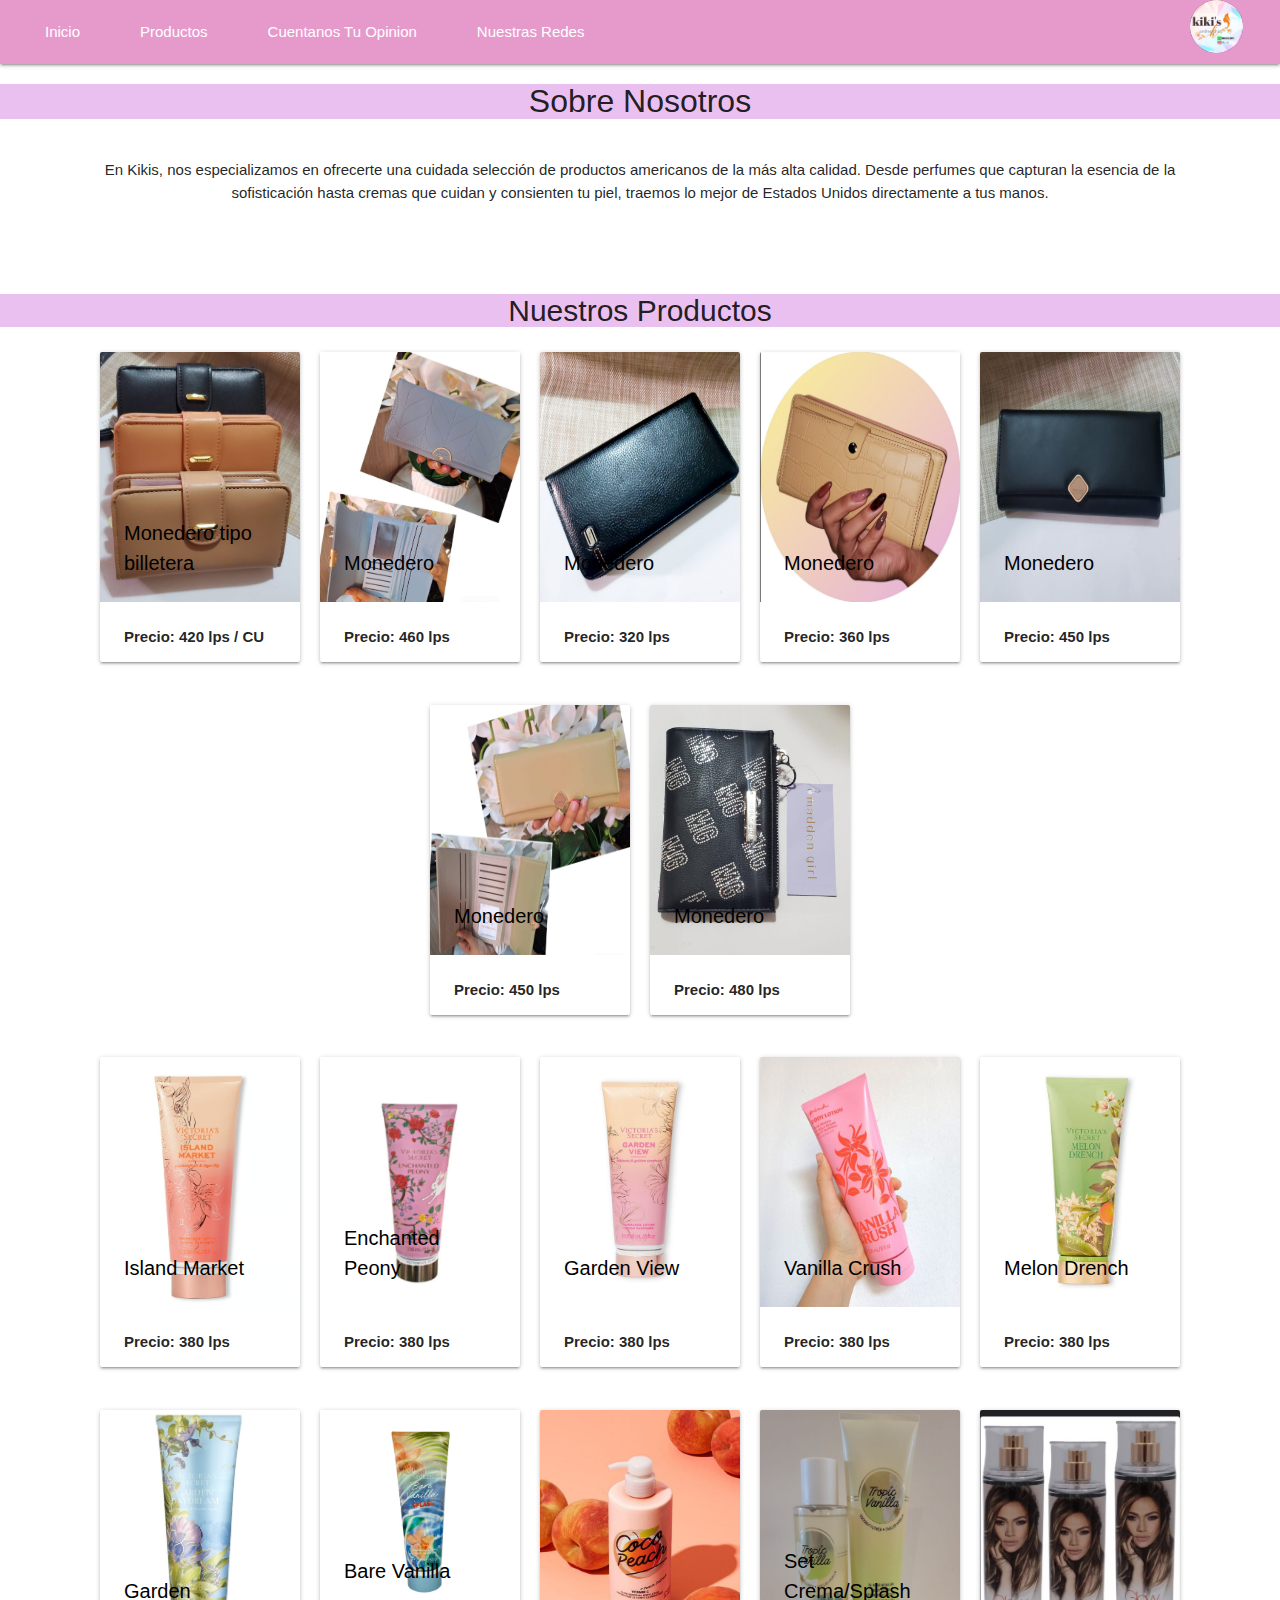
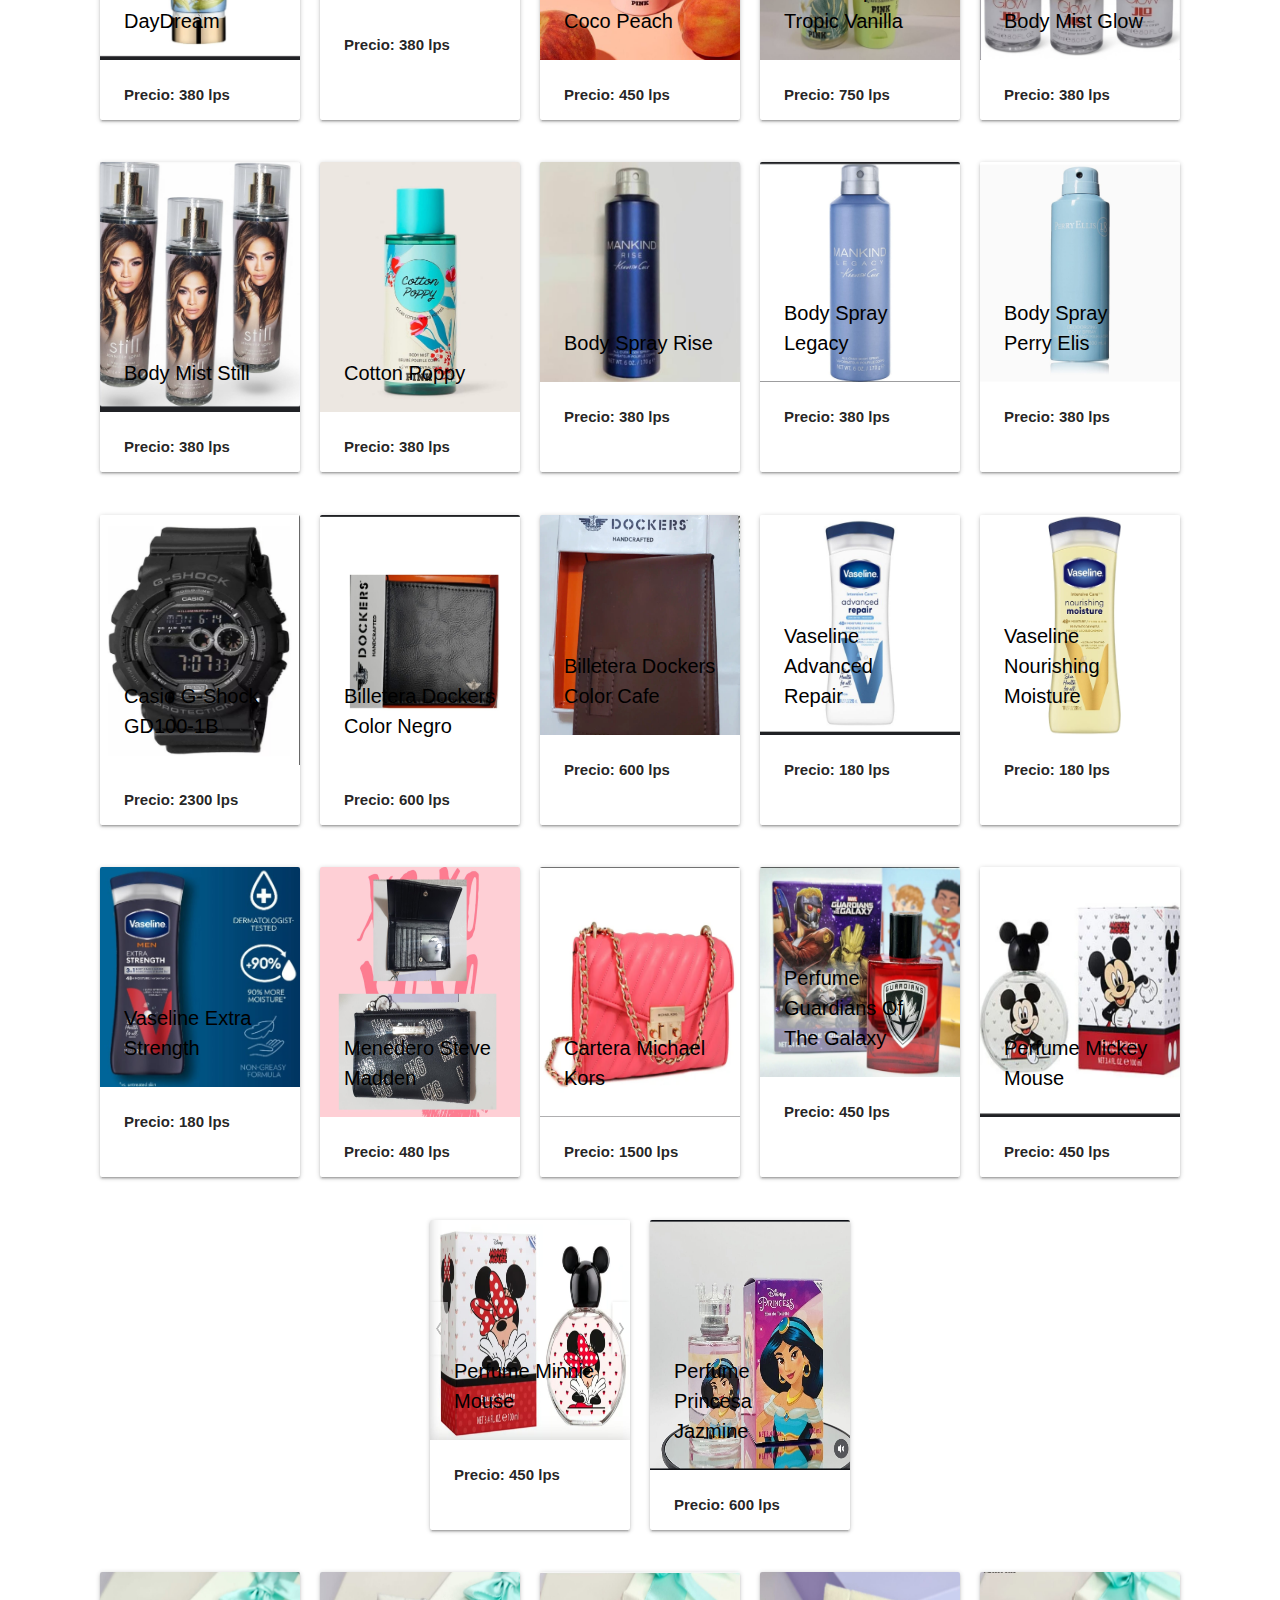
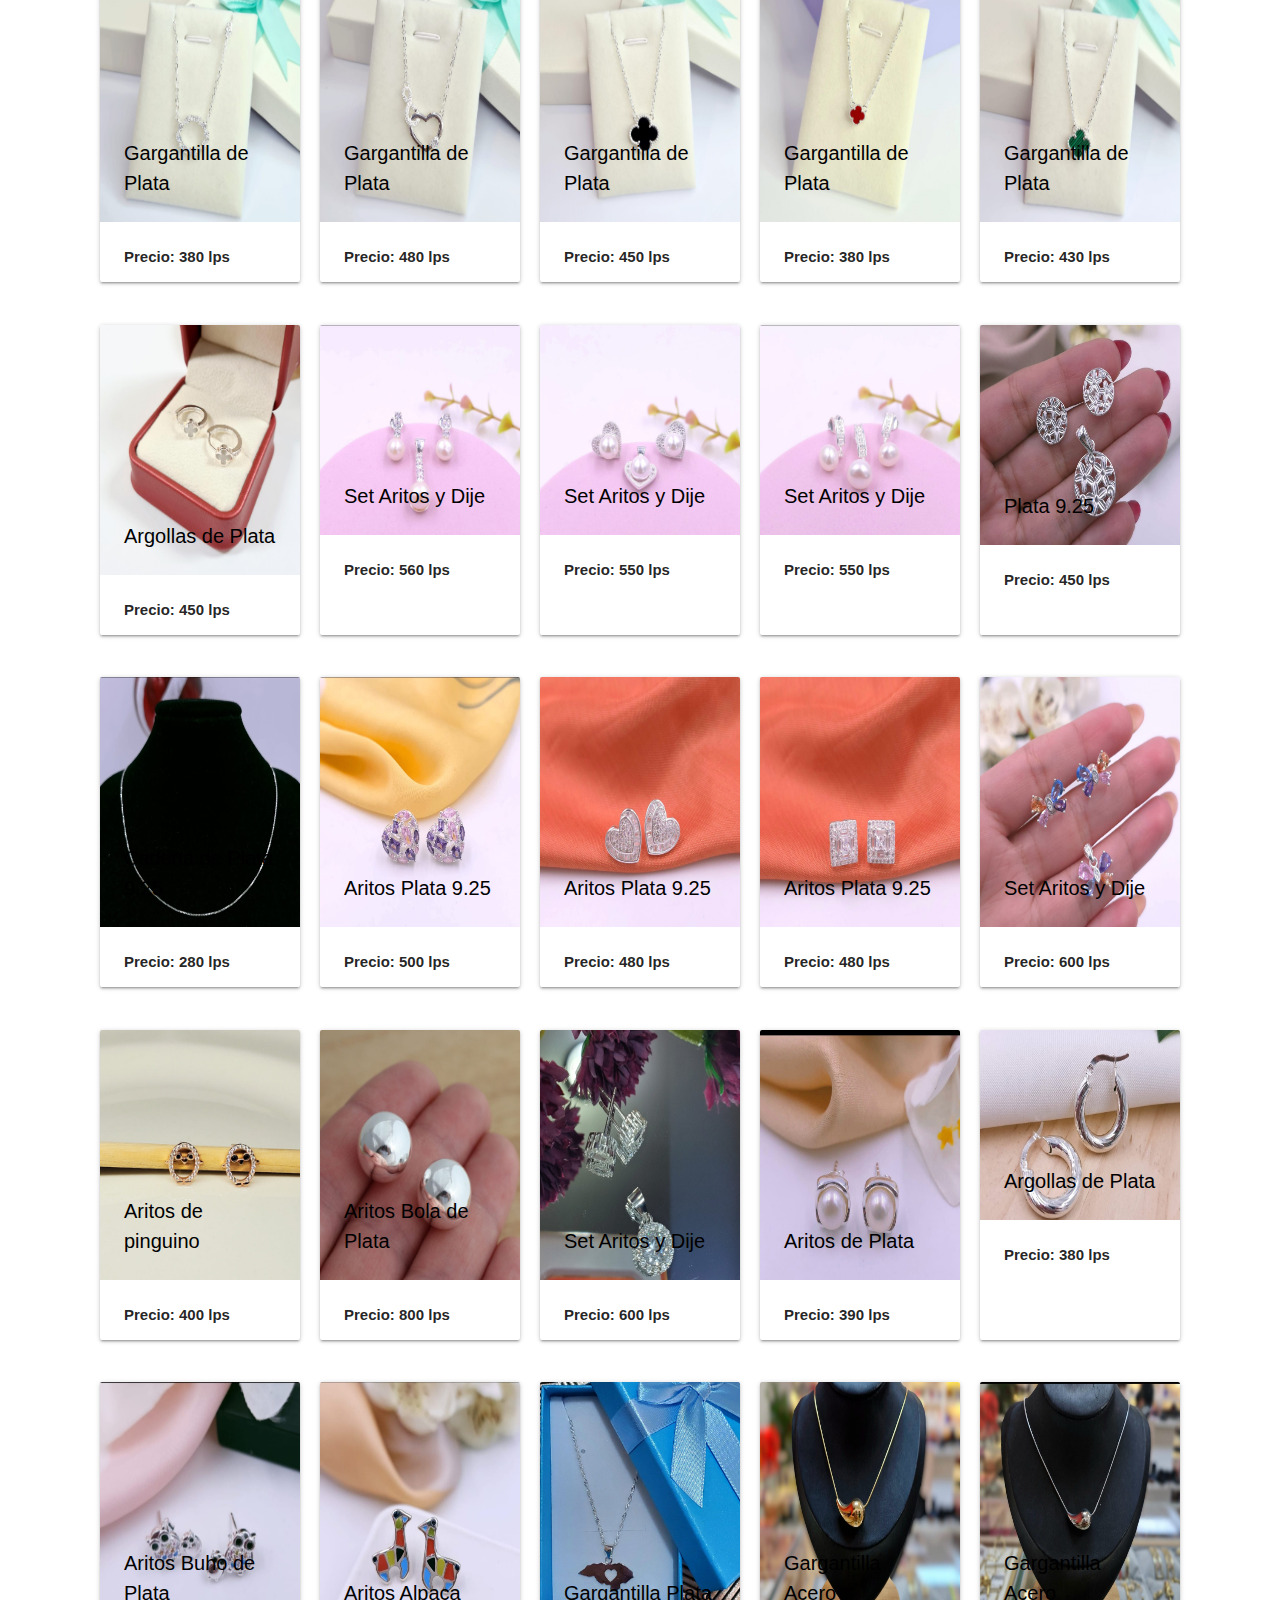
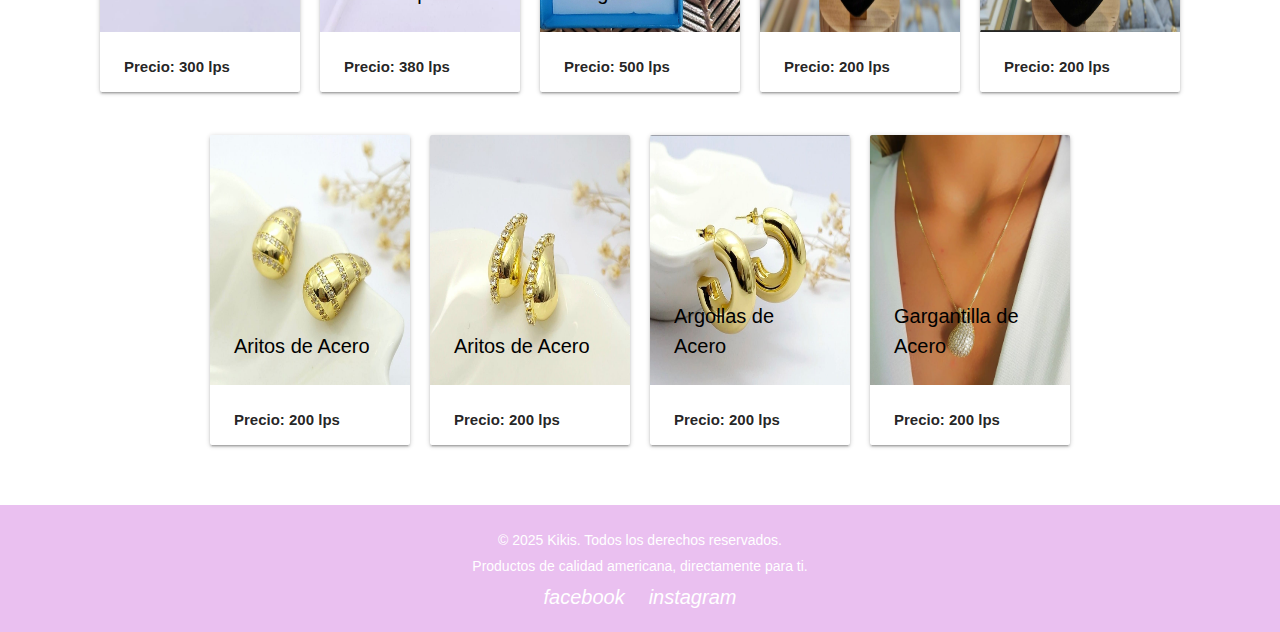
<file: index.html>
<!DOCTYPE html><html>
    <head>
    <meta charset="UTF-8">
    <meta name="viewport" content="width=device-width, initial-scale=1.0">
    <title>KIKISHN</title>
    <link rel="stylesheet" href="https://cdnjs.cloudflare.com/ajax/libs/materialize/1.0.0/css/materialize.min.css">
    <link rel="stylesheet" href="styles.css">
    </head>
    <body>
      
    <header>
      <nav>
        <div class="nav-wrapper customnavbar">
          <a href="iniciosesion.html" class="brand-logo right"><img src="LOGOKIKIS.jpg" /></a>
          <a href="#" data-target="mobile-demo" class="sidenav-trigger"><i class="material-icons">menu</i></a>
          <ul class="left hide-on-med-and-down">
            <li><a href="#header">Inicio</a></li>
            <li><a href="#productos">Productos</a></li>
            <li><a href="opinion.html">Cuentanos Tu Opinion</a></li>
            <li><a href="#footer">Nuestras Redes</a></li>
          </ul>
        </div>
      </nav>
      
      <ul class="sidenav" id="mobile-demo">
        <li><a href="#header">Inicio</a></li>
        <li><a href="#productos">Productos</a></li>
        <li><a href="opinion.html">Cuentanos Tu Opinion</a></li>
        <li><a href="#footer">Nuestras Redes</a></li>
      </ul>
      </header>
        <main>
            <section id="sobrenosotros">
                <h2>Sobre Nosotros</h2>
                <p>En Kikis, nos especializamos en ofrecerte una cuidada selección de productos americanos de la más alta calidad. Desde perfumes que capturan la esencia de la sofisticación hasta cremas que cuidan y consienten tu piel, traemos lo mejor de Estados Unidos directamente a tus manos.</p>
            </section>
            <section id="productos">
                <h3>Nuestros Productos</h3>
                

                <section id="tarjetas">

                  <section id="productonuevo">
                    <div class="col s12 m6">
                    <div class="card">
                      <div class="card-image">
                        <img src="monederotipobilletera.jpg"  >
                        <span class="card-title">Monedero tipo billetera</span>
                      </div>
                      <div class="card-content">
                        <b>Precio: 420 lps / CU</b>
                        <p>Monero tipo de billetera, disponible en tres colores de la marca LOVE</p>
                      </div>
                    </div>
                  </div>



                  <div class="col s12 m6">
                    <div class="card">
                      <div class="card-image">
                        <img src="monederoazul.jpg"  >
                        <span class="card-title">Monedero</span>
                      </div>
                      <div class="card-content">
                        <b>Precio: 460 lps</b>
                        <p>Monedero de color azul claro con detalle de rosa en cierre de color bronce</p>
                      </div>
                    </div>
                  </div>

                  <div class="col s12 m6">
                    <div class="card">
                      <div class="card-image">
                        <img src="monederonegro.jpg"  >
                        <span class="card-title">Monedero</span>
                      </div>
                      <div class="card-content">
                        <b>Precio: 320 lps</b>
                        <p>Monedero de color negro de diseño sencillo</p>
                      </div>
                    </div>
                  </div>


                  <div class="col s12 m6">
                    <div class="card">
                      <div class="card-image">
                        <img src="monederopiel.jpg"  >
                        <span class="card-title">Monedero</span>
                      </div>
                      <div class="card-content">
                        <b>Precio: 360 lps</b>
                        <p>Monedero de color piel de diseño sencillo</p>
                      </div>
                    </div>
                  </div>


                  <div class="col s12 m6">
                    <div class="card">
                      <div class="card-image">
                        <img src="monederonegro2.jpg"  >
                        <span class="card-title">Monedero</span>
                      </div>
                      <div class="card-content">
                        <b>Precio: 450 lps</b>
                        <p>Monedero de color negro de diseño liso</p>
                      </div>
                    </div>
                  </div>



                  <div class="col s12 m6">
                    <div class="card">
                      <div class="card-image">
                        <img src="monederopiel2.jpg"  >
                        <span class="card-title">Monedero</span>
                      </div>
                      <div class="card-content">
                        <b>Precio: 450 lps</b>
                        <p>Monedero de color piel de diseño liso</p>
                      </div>
                    </div>
                  </div>


                  <div class="col s12 m6">
                    <div class="card">
                      <div class="card-image">
                        <img src="monederobrillos.jpg"  >
                        <span class="card-title">Monedero</span>
                      </div>
                      <div class="card-content">
                        <b>Precio: 480 lps</b>
                        <p>Monedero tipo billetera de color negro con con decoraciones de la marca MG</p>
                      </div>
                    </div>
                  </div>


                




                  </section>



                  

                    <div class="col s12 m6">
                        <div class="card">
                          <div class="card-image">
                            <img src="imagen1.jpg"  >
                            <span class="card-title">Island Market</span>
                          </div>
                          <div class="card-content">
                            <b>Precio: 380 lps</b>
                            <p>La crema corporal Island Market de Victoria's Secret ofrece una experiencia fresca y floral con notas de fruta de la pasión, lirio atigrado y pomelo fresco</p>
                          </div>
                        </div>
                      </div>
                    </div>

                    <div class="col s12 m6">
                        <div class="card">
                          <div class="card-image">
                            <img src="imagen2.jpg">
                            <span class="card-title">Enchanted Peony</span>
                          </div>
                          <div class="card-content">
                            <b>Precio: 380 lps</b>
                            <p>La fragancia Enchanted Peony de Victoria's Secret combina notas de peonía roja, hojas de violeta y grosella negra jugosa, creando un estilo floral y afrutado</p>
                          </div>
                        </div>
                      </div>
                    </div>

                    <div class="col s12 m6">
                        <div class="card">
                          <div class="card-image">
                            <img src="imagen3.jpg">
                            <span class="card-title">Garden View</span>
                          </div>
                          <div class="card-content">
                            <b>Precio: 380 lps</b>
                            <p>La crema corporal Garden View de Victoria's Secret es parte de una colección que evoca frescura y elegancia. Su fragancia combina notas de hibisco floreciente, fruta estrella dorada y mandarina radiante, creando un aroma floral y fresco.</p>
                          </div>
                        </div>
                      </div>
                    </div>

                    <div class="col s12 m6">
                        <div class="card">
                          <div class="card-image">
                            <img src="imagen4.jpg">
                            <span class="card-title">Vanilla Crush</span>
                          </div>
                          <div class="card-content">
                            <b>Precio: 380 lps</b>
                            <p>La fragancia Vanilla Crush es una mezcla dulce y cálida. Destaca por su esencia reconfortante de vainilla combinada con azúcar quemada, ofreciendo un aroma acogedor y nostálgico.</p>
                          </div>
                        </div>
                      </div>
                    </div>

                    <div class="col s12 m6">
                        <div class="card">
                          <div class="card-image">
                            <img src="imagen5.jpg">
                            <span class="card-title">Melon Drench</span>
                          </div>
                          <div class="card-content">
                            <b>Precio: 380 lps</b>
                            <p>La crema Melon Drench de Victoria's Secret ofrece un aroma fresco y tropical, con notas de pulpa de melón, ondas de coco y clementina brillante.</p>
                          </div>
                        </div>
                      </div>
                    </div>

                    <div class="col s12 m6">
                        <div class="card">
                          <div class="card-image">
                            <img src="imagen6.jpg">
                            <span class="card-title">Garden DayDream</span>
                          </div>
                          <div class="card-content">
                            <b>Precio: 380 lps</b>
                            <p>La crema Garden Daydream de Victoria's Secret es una edición limitada que combina notas de gardenia cremosa, bergamota y azúcar, creando un aroma floral almizclado.</p>
                          </div>
                        </div>
                      </div>
                    </div>

                    <div class="col s12 m6">
                        <div class="card">
                          <div class="card-image">
                            <img src="imagen7.jpg" style="height: 200px;">
                            <span class="card-title">Bare Vanilla</span>
                          </div>
                          <div class="card-content">
                            <b>Precio: 380 lps</b>
                            <p>La crema Bare Vanilla de Victoria's Secret es una fragancia cálida y dulce que combina notas de vainilla cremosa con azúcar tostada. Es ideal para quienes buscan un aroma reconfortante y duradero.</p>
                          </div>
                        </div>
                      </div>
                    </div>

                    <div class="col s12 m6">
                        <div class="card">
                          <div class="card-image">
                            <img src="imagen8.jpg">
                            <span class="card-title">Coco Peach</span>
                          </div>
                          <div class="card-content">
                            <b>Precio: 450 lps</b>
                            <p>La línea Coco Peach de Victoria's Secret PINK ofrece productos con un aroma tropical y dulce, combinando notas de coco cremoso y melocotón jugoso. Es perfecta para quienes buscan una fragancia fresca y vibrante, ideal para el uso diario.</p>
                          </div>
                        </div>
                      </div>
                    </div>

                    <div class="col s12 m6">
                        <div class="card">
                          <div class="card-image">
                            <img src="imagen9.jpg">
                            <span class="card-title">Set Crema/Splash Tropic Vanilla</span>
                          </div>
                          <div class="card-content">
                            <b>Precio: 750 lps</b>
                            <p>El set de crema y splash Tropic Vanilla de Victoria's Secret es una edición limitada que combina notas de vainilla bronceada, loto brillante y arena azucarada, evocando un aroma cálido y tropical.</p>
                          </div>
                        </div>
                      </div>
                    </div>

                    <div class="col s12 m6">
                        <div class="card">
                          <div class="card-image">
                            <img src="imagen10.jpg">
                            <span class="card-title">Body Mist Glow</span>
                          </div>
                          <div class="card-content">
                            <b>Precio: 380 lps</b>
                            <p>Glow by JLo es uno de los perfumes más icónicos de Jennifer Lopez. Fue lanzado en 2002 y destaca por su aroma fresco y sensual, con notas de jazmín, ámbar, almizcle y vainilla.</p>
                          </div>
                        </div>
                      </div>
                    </div>

                    <div class="col s12 m6">
                      <div class="card">
                        <div class="card-image">
                          <img src="imagen11.jpg">
                          <span class="card-title">Body Mist Still</span>
                        </div>
                        <div class="card-content">
                          <b>Precio: 380 lps</b>
                          <p>Es una versión ligera y refrescante de su icónica fragancia Still. Este body mist combina notas de salida como té Earl Grey, mandarina y pimienta blanca, con un corazón floral de jazmín, lirio de los valles y flor de azahar.</p>
                        </div>
                      </div>
                    </div>
                  </div>


                  <div class="col s12 m6">
                    <div class="card">
                      <div class="card-image">
                        <img src="imagen12.jpg">
                        <span class="card-title">Cotton Poppy</span>
                      </div>
                      <div class="card-content">
                        <b>Precio: 380 lps</b>
                        <p>Cotton Poppy de PINK by Victoria's Secret ofrece un aroma fresco y floral, ideal para quienes buscan una fragancia ligera y juvenil. Incluye productos como body mists y lociones corporales.</p>
                      </div>
                    </div>
                  </div>
                </div>



                


              
            </div>


            
          </div>


          <div class="col s12 m6">
            <div class="card">
              <div class="card-image">
                <img src="imagen16.jpg" style="height: 220px;">
                <span class="card-title">Body Spray Rise </span>
              </div>
              <div class="card-content">
                <b>Precio: 380 lps</b>
                <p>Este spray combina notas amaderadas y especiadas, ofreciendo una fragancia moderna y versátil, ideal para el uso diario.</p>
              </div>
            </div>
          </div>
        </div>


        <div class="col s12 m6">
          <div class="card">
            <div class="card-image">
              <img src="imagen17.jpg" style="height: 220px;">
              <span class="card-title">Body Spray Legacy</span>
            </div>
            <div class="card-content">
              <b>Precio: 380 lps</b>
              <p>Legacy de Kenneth Cole es parte de la línea Mankind. Es una fragancia masculina que combina notas aromáticas frescas con un fondo amaderado. Entre sus notas destacan el aceite de mandarina, la salvia y el cedro</p>
            </div>
          </div>
        </div>
      </div>

      <div class="col s12 m6">
        <div class="card">
          <div class="card-image">
            <img src="imagen18.jpg" style="height: 220px;">
            <span class="card-title">Body Spray Perry Elis</span>
          </div>
          <div class="card-content">
            <b>Precio: 380 lps</b>
            <p>Perry Ellis ofrece una variedad de body sprays con aromas frescos y sofisticados.Con notas florales y frutales, es perfecto para un toque femenino y ligero.</p>
          </div>
        </div>
      </div>
    </div>

    <div class="col s12 m6">
      <div class="card">
        <div class="card-image">
          <img src="imagen19.jpg">
          <span class="card-title">Casio G-Shock GD100-1B</span>
        </div>
        <div class="card-content">
          <b>Precio: 2300 lps</b>
          <p>El Casio G-Shock GD100-1B es un reloj digital conocido por su resistencia y diseño robusto.</p>
        </div>
      </div>
    </div>
  </div>


  <div class="col s12 m6">
    <div class="card">
      <div class="card-image">
        <img src="imagen20.jpg">
        <span class="card-title">Billetera Dockers Color Negro</span>
      </div>
      <div class="card-content">
        <b>Precio: 600 lps</b>
        <p>Las billeteras Dockers son prácticas y elegantes, con opciones como bifold, trifold y modelos con tecnología RFID para proteger tus tarjetas. Puedes encontrarlas en tiendas como Amazon o la página oficial de Dockers.</p>
      </div>
    </div>
  </div>
</div>

<div class="col s12 m6">
  <div class="card">
    <div class="card-image">
      <img src="imagen21.jpg" style="height: 220px;">
      <span class="card-title">Billetera Dockers Color Cafe</span>
    </div>
    <div class="card-content">
      <b>Precio: 600 lps</b>
      <p>Las billeteras Dockers son prácticas y elegantes, con opciones como bifold, trifold y modelos con tecnología RFID para proteger tus tarjetas. Puedes encontrarlas en tiendas como Amazon o la página oficial de Dockers.</p>
    </div>
  </div>
</div>
</div>

<div class="col s12 m6">
  <div class="card">
    <div class="card-image">
      <img src="imagen22.jpg" style="height: 220px;">
      <span class="card-title">Vaseline Advanced Repair</span>
    </div>
    <div class="card-content">
      <b>Precio: 180 lps</b>
      <p>La loción Vaseline Advanced Repair es ideal para pieles extremadamente secas. Su fórmula sin fragancia contiene microgotas de Vaseline Jelly y lípidos ultra hidratantes que fortalecen la barrera de la piel</p>
    </div>
  </div>
</div>
</div>


<div class="col s12 m6">
  <div class="card">
    <div class="card-image">
      <img src="imagen23.jpg" style="height: 220px;">
      <span class="card-title">Vaseline Nourishing Moisture</span>
    </div>
    <div class="card-content">
      <b>Precio: 180 lps</b>
      <p>La loción Vaseline Nourishing Moisture está diseñada para hidratar profundamente la piel seca. Contiene extracto de avena pura y lípidos ultra hidratantes que fortalecen la barrera de la piel</p>
    </div>
  </div>
</div>
</div>


<div class="col s12 m6">
  <div class="card">
    <div class="card-image">
      <img src="imagen24.jpg" style="height: 220px;">
      <span class="card-title">Vaseline Extra Strength</span>
    </div>
    <div class="card-content">
      <b>Precio: 180 lps</b>
      <p>La loción Vaseline Extra Strength está diseñada para pieles muy secas, ofreciendo hidratación profunda durante 48 horas. Su fórmula incluye microgotas de Vaseline Jelly y lípidos ultra hidratantes</p>
    </div>
  </div>
</div>
</div>





<div class="col s12 m6">
  <div class="card">
    <div class="card-image">
      <img src="imagen25.jpg">
      <span class="card-title">Menedero Steve Madden</span>
    </div>
    <div class="card-content">
      <b>Precio: 480 lps</b>
      <p>Los monederos de Steve Madden destacan por su diseño moderno y funcionalidad. Puedes encontrar opciones como muñequera, billetera trifold y monederos compactos en colores y estilos variados.</p>
    </div>
  </div>
</div>
</div>




<div class="col s12 m6">
  <div class="card">
    <div class="card-image">
      <img src="imagen26.jpg">
      <span class="card-title">Cartera Michael Kors</span>
    </div>
    <div class="card-content">
      <b>Precio: 1500 lps</b>
      <p>Las carteras de Michael Kors son conocidas por su diseño elegante y funcionalidad. Ofrecen una amplia variedad de estilos, desde billeteras compactas hasta carteras grandes tipo continental</p>
    </div>
  </div>
</div>
</div>







<div class="col s12 m6">
  <div class="card">
    <div class="card-image">
      <img src="imagen27.jpg" style="height: 210px;">
      <span class="card-title">Perfume Guardians Of The Galaxy</span>
    </div>
    <div class="card-content">
      <b>Precio: 450 lps</b>
      <p>Un aroma intergaláctico diseñado para los pequeños héroes de la casa. Esta fragancia combina notas cítricas y frescas como mandarina estelar y pomelo cósmico, con un toque dulce de vainilla galáctica y manzana dorada</p>
    </div>
  </div>
</div>
</div>


<div class="col s12 m6">
  <div class="card">
    <div class="card-image">
      <img src="imagen28.jpg">
      <span class="card-title">Perfume Mickey Mouse</span>
    </div>
    <div class="card-content">
      <b>Precio: 450 lps</b>
      <p>El perfume Mickey Mouse de Disney es una fragancia infantil diseñada para los pequeños fanáticos del icónico personaje. Combina notas cítricas como bergamota y limón</p>
    </div>
  </div>
</div>
</div>


<div class="col s12 m6">
  <div class="card">
    <div class="card-image">
      <img src="imagen29.jpg" style="height: 220px;">
      <span class="card-title">Perfume Minnie Mouse</span>
    </div>
    <div class="card-content">
      <b>Precio: 450 lps</b>
      <p>El perfume Minnie Mouse de Disney es una fragancia infantil encantadora y divertida. Combina notas dulces como malvavisco, frambuesa y coco, con un fondo cálido de vainilla y almizcle</p>
    </div>
  </div>
</div>
</div>


<div class="col s12 m6">
  <div class="card">
    <div class="card-image">
      <img src="imagen30.jpg">
      <span class="card-title">Perfume Princesa Jazmine</span>
    </div>
    <div class="card-content">
      <b>Precio: 600 lps</b>
      <p>El perfume Princesa Jasmine de Disney es una fragancia encantadora inspirada en el personaje de Aladdin. Combina notas florales y frutales como azahar y mandarina</p>
    </div>
  </div>
</div>
</div>




<section id="plata">
  
  <div class="col s12 m6">
    <div class="card">
      <div class="card-image">
        <img src="gargantilla1.jpg"  >
        <span class="card-title">Gargantilla de Plata</span>
      </div>
      <div class="card-content">
        <b>Precio: 380 lps</b>
        <p>Gargantilla de Plata 9.25</p>
      </div>
    </div>
  </div>


  <div class="col s12 m6">
    <div class="card">
      <div class="card-image">
        <img src="gargantilla2.jpg"  >
        <span class="card-title">Gargantilla de Plata</span>
      </div>
      <div class="card-content">
        <b>Precio: 480 lps</b>
        <p>Gargantilla de Plata 9.25 con forma de corazon</p>
      </div>
    </div>
  </div>


  <div class="col s12 m6">
    <div class="card">
      <div class="card-image">
        <img src="gargantilla3.jpg"  >
        <span class="card-title">Gargantilla de Plata</span>
      </div>
      <div class="card-content">
        <b>Precio: 450 lps</b>
        <p>Gargantilla de Plata 9.25 con forma de trebol en color negro</p>
      </div>
    </div>
  </div>

  <div class="col s12 m6">
    <div class="card">
      <div class="card-image">
        <img src="gargantilla4.jpg"  >
        <span class="card-title">Gargantilla de Plata</span>
      </div>
      <div class="card-content">
        <b>Precio: 380 lps</b>
        <p>Gargantilla de Plata 9.25 con forma de trebol color rojo</p>
      </div>
    </div>
  </div>


  <div class="col s12 m6">
    <div class="card">
      <div class="card-image">
        <img src="gargantillacolorverde.jpg"  >
        <span class="card-title">Gargantilla de Plata</span>
      </div>
      <div class="card-content">
        <b>Precio: 430 lps</b>
        <p>Gargantilla de Plata 9.25 con forma de trebol color verde</p>
      </div>
    </div>
  </div>


  <div class="col s12 m6">
    <div class="card">
      <div class="card-image">
        <img src="argollas1.jpg"  >
        <span class="card-title">Argollas de Plata</span>
      </div>
      <div class="card-content">
        <b>Precio: 450 lps</b>
        <p>Argollas de plata 9.25 </p>
      </div>
    </div>
  </div>


  <div class="col s12 m6">
    <div class="card">
      <div class="card-image">
        <img src="aritos1.jpg" style="height: 210px" >
        <span class="card-title">Set Aritos y Dije</span>
      </div>
      <div class="card-content">
        <b>Precio: 560 lps</b>
        <p>Set de aritos y dije de plata 9.25 </p>
      </div>
    </div>
  </div>



  <div class="col s12 m6">
    <div class="card">
      <div class="card-image">
        <img src="airtos2.jpg" style="height: 210px"  >
        <span class="card-title">Set Aritos y Dije</span>
      </div>
      <div class="card-content">
        <b>Precio: 550 lps</b>
        <p>Set de aritos y dije de plata 9.25 </p>
      </div>
    </div>
  </div>


  <div class="col s12 m6">
    <div class="card">
      <div class="card-image">
        <img src="aritos3.jpg" style="height: 210px"  >
        <span class="card-title">Set Aritos y Dije</span>
      </div>
      <div class="card-content">
        <b>Precio: 550 lps</b>
        <p>Set de aritos y dije de plata 9.25 </p>
      </div>
    </div>
  </div>




  
  
  
  
  
  
  
  
  <div class="col s12 m6">
  <div class="card">
    <div class="card-image">
      <img src="plata1.jpg" style="height: 220px;">
      <span class="card-title">Plata 9.25</span>
    </div>
    <div class="card-content">
      <b>Precio: 450 lps</b>
      <p>Set de aritos y dije de plata 9.25</p>
    </div>
  </div>
</div>
</div>



<div class="card">
  <div class="card-image">
    <img src="plata2.jpg">
    <span class="card-title">Cadena de Plata 9.25</span>
  </div>
  <div class="card-content">
    <b>Precio: 280 lps</b>
    <p>Cadena de Plata 9.25 de 60CM </p>
  </div>
</div>
</div>
</div>


<div class="card">
  <div class="card-image">
    <img src="plata3.jpg">
    <span class="card-title">Aritos Plata 9.25</span>
  </div>
  <div class="card-content">
    <b>Precio: 500 lps</b>
    <p>Aritos de Plata 9.25 </p>
  </div>
</div>
</div>
</div>


<div class="card">
  <div class="card-image">
    <img src="plata4.jpg">
    <span class="card-title">Aritos Plata 9.25</span>
  </div>
  <div class="card-content">
    <b>Precio: 480 lps</b>
    <p>Aritos de Plata 9.25 </p>
  </div>
</div>
</div>
</div>

<div class="card">
  <div class="card-image">
    <img src="plata5.jpg">
    <span class="card-title">Aritos Plata 9.25</span>
  </div>
  <div class="card-content">
    <b>Precio: 480 lps</b>
    <p>Aritos de Plata 9.25 </p>
  </div>
</div>
</div>
</div>


<div class="card">
  <div class="card-image">
    <img src="plata6.jpg">
    <span class="card-title">Set Aritos y Dije</span>
  </div>
  <div class="card-content">
    <b>Precio: 600 lps</b>
    <p>Set de aritos y dije de plata 9.25 </p>
  </div>
</div>
</div>
</div>


<div class="card">
  <div class="card-image">
    <img src="plata7.jpg">
    <span class="card-title">Aritos de pinguino</span>
  </div>
  <div class="card-content">
    <b>Precio: 400 lps</b>
    <p>Aritos de Pinguino de Plata Rosa </p>
  </div>
</div>
</div>
</div>



<div class="card">
  <div class="card-image">
    <img src="plata8.jpg">
    <span class="card-title">Aritos Bola de Plata</span>
  </div>
  <div class="card-content">
    <b>Precio: 800 lps</b>
    <p>Aritos bola de Plata 9.25 </p>
  </div>
</div>
</div>
</div>





<div class="card">
  <div class="card-image">
    <img src="plata9.jpg">
    <span class="card-title">Set Aritos y Dije</span>
  </div>
  <div class="card-content">
    <b>Precio: 600 lps</b>
    <p>Set de Aritos y Dije de Plata 9.25</p>
  </div>
</div>
</div>
</div>



<div class="card">
  <div class="card-image">
    <img src="plata10.jpg">
    <span class="card-title">Aritos de Plata</span>
  </div>
  <div class="card-content">
    <b>Precio: 390 lps</b>
    <p>Aritos de Plata 9.25</p>
  </div>
</div>
</div>
</div>


<div class="card">
  <div class="card-image">
    <img src="plata11.jpg" style="height: 190px;">
    <span class="card-title">Argollas de Plata</span>
  </div>
  <div class="card-content">
    <b>Precio: 380 lps</b>
    <p>Argollas de Plata 9.25</p>
  </div>
</div>
</div>
</div>


<div class="card">
  <div class="card-image">
    <img src="plata12.jpg">
    <span class="card-title">Aritos Buho de Plata</span>
  </div>
  <div class="card-content">
    <b>Precio: 300 lps</b>
    <p>Aritos con figura de buho, hechos de plata 9.25</p>
  </div>
</div>
</div>
</div>


<div class="card">
  <div class="card-image">
    <img src="plata13.jpg">
    <span class="card-title">Aritos Alpaca</span>
  </div>
  <div class="card-content">
    <b>Precio: 380 lps</b>
    <p>Aritos con figura de Alpaca, hechos de plata 9.25</p>
  </div>
</div>
</div>
</div>




<div class="card">
  <div class="card-image">
    <img src="plata14.jpg">
    <span class="card-title">Gargantilla Plata</span>
  </div>
  <div class="card-content">
    <b>Precio: 500 lps</b>
    <p>Gargantilla de plata 9.25</p>
  </div>
</div>
</div>
</div>




<div class="card">
  <div class="card-image">
    <img src="acero1.jpg">
    <span class="card-title">Gargantilla Acero</span>
  </div>
  <div class="card-content">
    <b>Precio: 200 lps</b>
    <p>Gargantilla de acero inoxidable color oro</p>
  </div>
</div>
</div>
</div>



<div class="card">
  <div class="card-image">
    <img src="acero2.jpg">
    <span class="card-title">Gargantilla Acero</span>
  </div>
  <div class="card-content">
    <b>Precio: 200 lps</b>
    <p>Gargantilla de acero inoxidable color plata</p>
  </div>
</div>
</div>
</div>


<div class="card">
  <div class="card-image">
    <img src="acero3.jpg">
    <span class="card-title">Aritos de Acero</span>
  </div>
  <div class="card-content">
    <b>Precio: 200 lps</b>
    <p>Aritos de Acero Inoxidable Color Oro</p>
  </div>
</div>
</div>
</div>


<div class="card">
  <div class="card-image">
    <img src="acero4.jpg">
    <span class="card-title">Aritos de Acero</span>
  </div>
  <div class="card-content">
    <b>Precio: 200 lps</b>
    <p>Aritos de Acero Inoxidable Color Oro</p>
  </div>
</div>
</div>
</div>


<div class="card">
  <div class="card-image">
    <img src="acero5.jpg">
    <span class="card-title">Argollas de Acero</span>
  </div>
  <div class="card-content">
    <b>Precio: 200 lps</b>
    <p>Argollas de Acero Inoxidable Color Oro</p>
  </div>
</div>
</div>
</div>




<div class="card">
  <div class="card-image">
    <img src="acero6.jpg">
    <span class="card-title">Gargantilla de Acero</span>
  </div>
  <div class="card-content">
    <b>Precio: 200 lps</b>
    <p>Gargantilla de Acero Inoxidable </p>
  </div>
</div>
</div>
</div>




</section>








                </section>

                    

                
                
            </section>
        </main>
      
      
      
      
      
      
      
        <script src="manejo.js" defer></script>    
    <script src="https://cdnjs.cloudflare.com/ajax/libs/materialize/1.0.0/js/materialize.min.js"></script>
      
    </body>
    <section id="footer"><footer class="footer">
        <div class="footer-content">
          <p>&copy; 2025 Kikis. Todos los derechos reservados.</p>
          <p>Productos de calidad americana, directamente para ti.</p>
          <div class="social-links">
            <a href="https://www.facebook.com/selizabethhn" target="_blank"><i class="material-icons">facebook</i></a>
            <a href="https://www.instagram.com/kikis_hn?utm_source=ig_web_button_share_sheet&igsh=ZDNlZDc0MzIxNw==" target="_blank"><i class="material-icons">instagram</i></a>
          
              </div>
        </div>
      </footer></section>
    
      
</html>
</file>
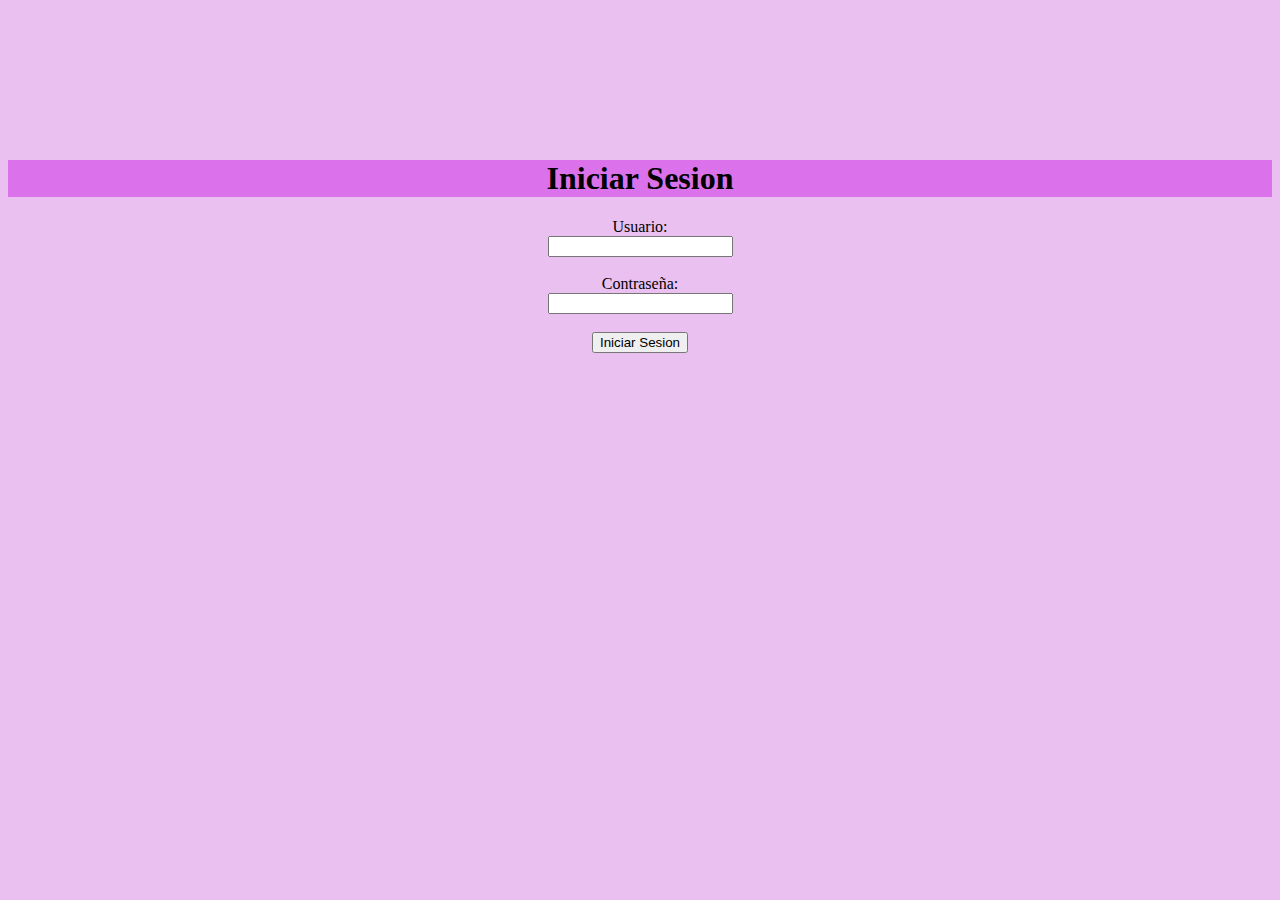
<file: iniciosesion.html>
<!DOCTYPE html><html>
    <head>
    <meta charset="UTF-8">
    <meta name="viewport" content="width=device-width, initial-scale=1.0">
    <link rel="stylesheet" href="iniciosesion.css">
    <title>Inicio de Sesion</title>
    <script src="inicio.js" defer></script>
    <body>
        <h1>Iniciar Sesion</h1>
        <form>
            <label for="usuario">Usuario:</label><br>
            <input type="text" id="usuario" name="usuario"><br><br>
            <label for="contrasena">Contraseña:</label><br>
            <input type="password" id="contrasena" name="contrasena"><br><br>
            <button id="boton" type="submit">Iniciar Sesion</button>
        </form>
        <p id="mensaje"></p>
    </body></html>
</file>
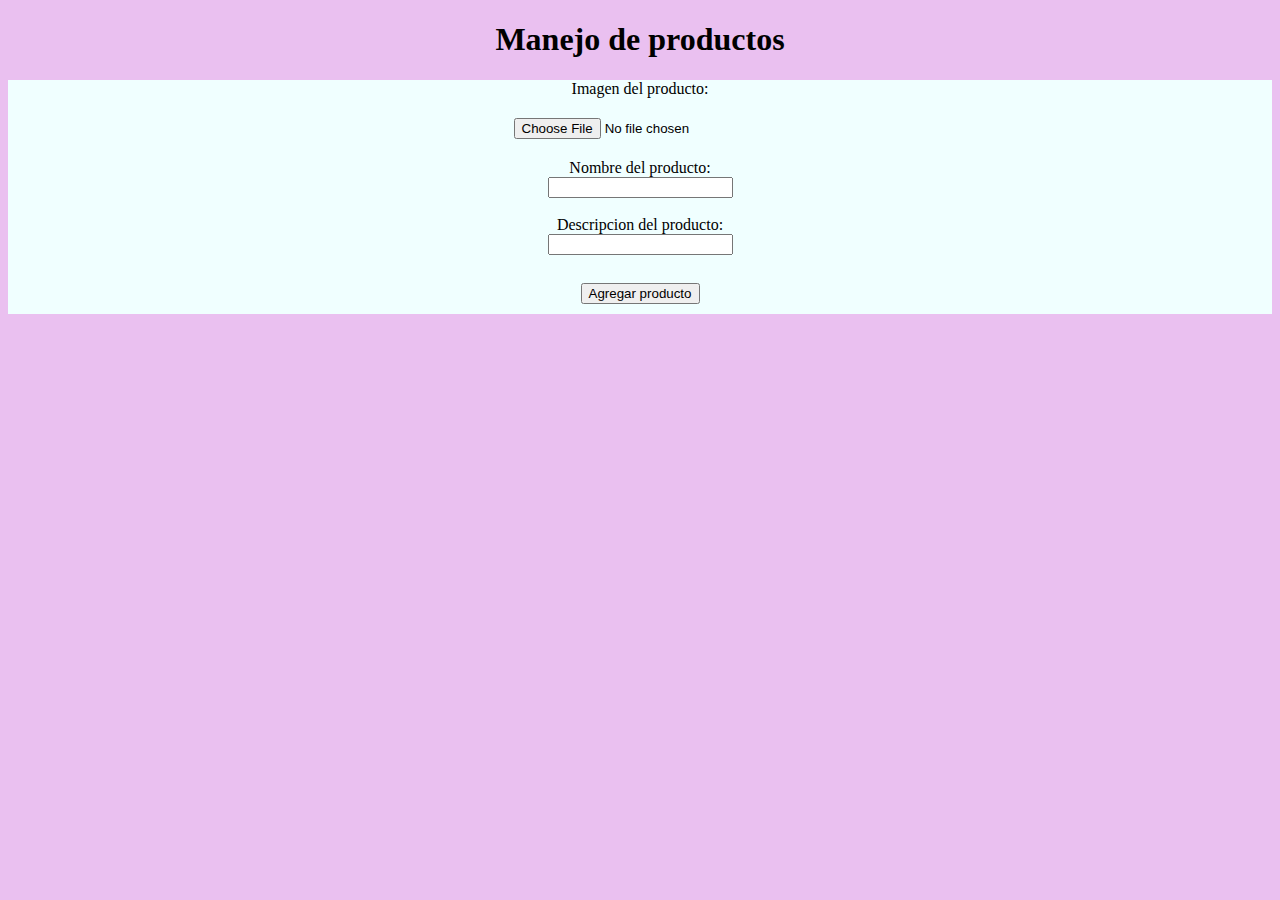
<file: manejoproductos.html>
<!DOCTYPE html><html>
    <head>
    <meta charset="UTF-8">
    <meta name="viewport" content="width=device-width, initial-scale=1.0">
    <link rel="stylesheet" href="manejo.css">
    <title>Manejo de prodcutos</title>
    <script src="manejo.js" defer></script>
    </head>
    <body>
        <h1>Manejo de productos</h1>
        <form>
            <label for="imagen">Imagen del producto:</label><br>
            <input type="file" id="imagen"><br>
            <label for="nombre">Nombre del producto:</label><br>
            <input type="text" id="nombre" name="nombre"><br><br>
            <label for="descripcion">Descripcion del producto:</label><br>
            <input type="text" id="descripcion" name="descripcion"><br><br>
            <button id="agregar">Agregar producto</button>
        </form>

        <p id="respu"></p>

        <section id="tarjetas"></section>

    </body>
    </html>
</file>
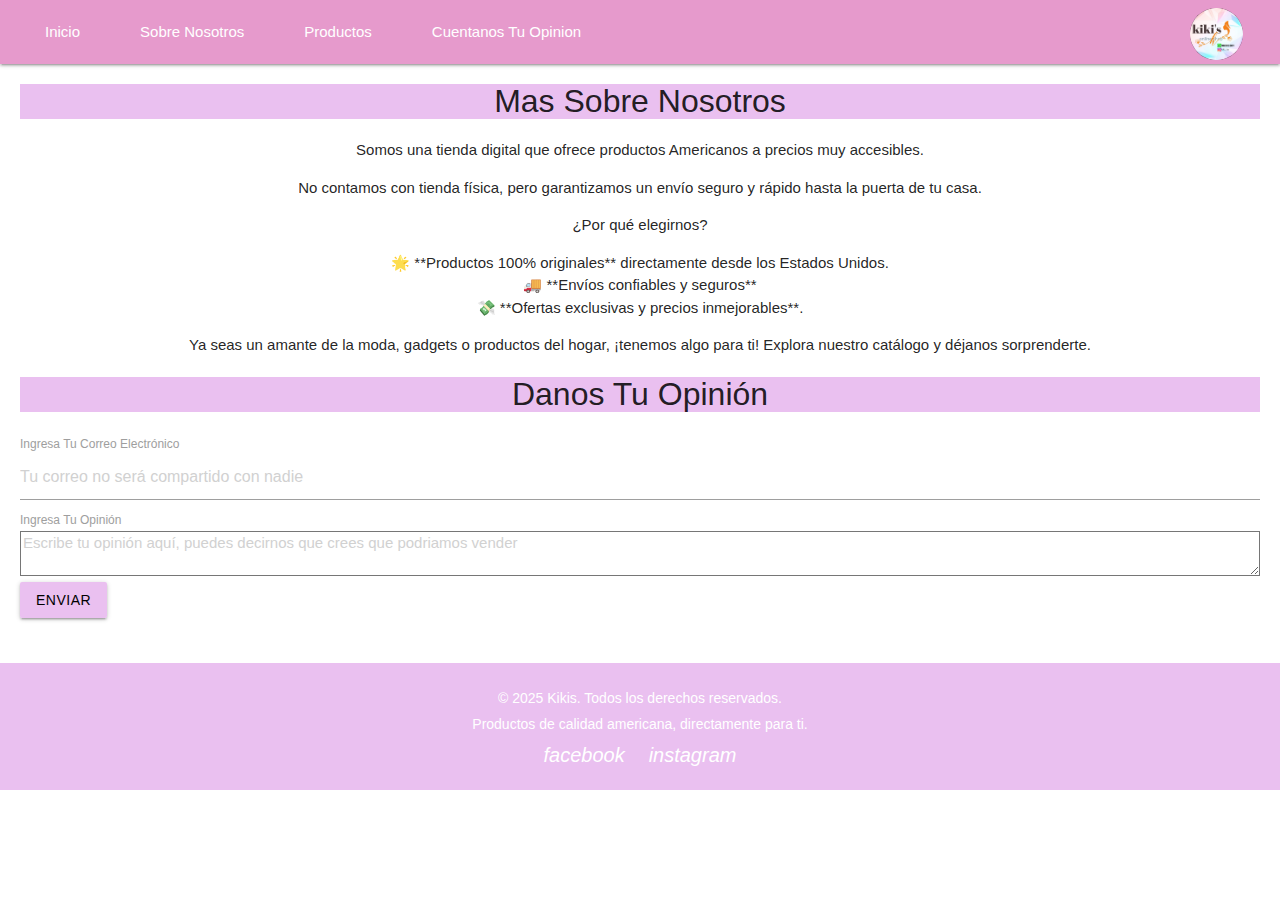
<file: opinion.html>
<!DOCTYPE html><html>
    <head>
        <meta charset="UTF-8">
        <meta name="viewport" content="width=device-width, initial-scale=1.0">
        <title>KIKISHN</title>
        <link rel="stylesheet" href="https://cdnjs.cloudflare.com/ajax/libs/materialize/1.0.0/css/materialize.min.css">
        <link rel="stylesheet" href="opinion.css">
    </head>
    
    <body>
        <header>
            <nav>
              <div class="nav-wrapper customnavbar">
                <img src="LOGOKIKIS.jpg" class="brand-logo right" >
                <ul id="nav-mobile" class="left hide-on-med-and-down">
                  <li><a href="index.html">Inicio</a></li>
                  <li><a href="index.html">Sobre Nosotros</a></li>
                  <li><a href="index.html">Productos</a></li>
                  <li><a href="opinion.html">Cuentanos Tu Opinion</a></li>
                </ul>
              </div>
            </nav></header>
        <main>
            <h2>Mas Sobre Nosotros</h2>
            <p>Somos una tienda digital que ofrece productos Americanos a precios muy accesibles.</p>

<p>No contamos con tienda física, pero garantizamos un envío seguro y rápido hasta la puerta de tu casa.</p>

<p>¿Por qué elegirnos?</p>
<ul>
    <li>🌟 **Productos 100% originales** directamente desde los Estados Unidos.</li>
    <li>🚚 **Envíos confiables y seguros**</li>
    <li>💸 **Ofertas exclusivas y precios inmejorables**.</li>
</ul>

<p>Ya seas un amante de la moda, gadgets o productos del hogar, ¡tenemos algo para ti! Explora nuestro catálogo y déjanos sorprenderte.</p>

<h2>Danos Tu Opinión</h2>
<section id="opinion">
    <form class="form-register" action="https://formspree.io/f/mnnpdjab" method="POST"><div class="mb-3">
        <label for="exampleFormControlInput1" class="form-label">Ingresa Tu Correo Electrónico</label>
        <input type="email" class="form-control" id="exampleFormControlInput1" name="email" placeholder="Tu correo no será compartido con nadie" required>
    </div>
    <div class="mb-3">
        <label for="exampleFormControlTextarea1" class="form-label">Ingresa Tu Opinión</label>
        <textarea class="form-control" id="exampleFormControlTextarea1" name="opinion" rows="3" placeholder="Escribe tu opinión aquí, puedes decirnos que crees que podriamos vender" required></textarea>
    </div>
    <button type="submit" class="btn btn-primary">Enviar</button>
    </form>
    
</section>
    
  

        </main>



        <script src="https://cdn.jsdelivr.net/npm/bootstrap@5.3.3/dist/js/bootstrap.bundle.min.js" integrity="sha384-YvpcrYf0tY3lHB60NNkmXc5s9fDVZLESaAA55NDzOxhy9GkcIdslK1eN7N6jIeHz" crossorigin="anonymous"></script>
        
    </body>
    
    <footer class="footer">
        <div class="footer-content">
          <p>&copy; 2025 Kikis. Todos los derechos reservados.</p>
          <p>Productos de calidad americana, directamente para ti.</p>
          <div class="social-links">
            <a href="https://www.facebook.com/selizabethhn" target="_blank"><i class="material-icons">facebook</i></a>
            <a href="https://www.instagram.com/kikis_hn?utm_source=ig_web_button_share_sheet&igsh=ZDNlZDc0MzIxNw==" target="_blank"><i class="material-icons">instagram</i></a>
              </div>
        </div>
      </footer>
      
</html>
</file>
<file: styles.css>
.customnavbar{
    background-color: rgba(226, 170, 235, 0.74);
    
}



img{
    border-radius: 20rem;
   width: 3.5rem;
   height: 3.5rem;
    margin-right: 30px;
}

a{
    margin-left: 30px;
}

#nav-mobile li a:hover{
    background-color: azure;
    color: black;
    border-radius: 1rem;
    transition: 1.5s;
   margin-top: 0.5rem;
    
}
h2{
    text-align: center;
    font-size: 32px;
    background-color: rgba(226, 170, 235, 0.74);
    margin-top: 20px;
}

#sobrenosotros p{
    text-align: center;
    margin-left: 90px;
    margin-right: 90px;
    margin-top: 40px;
}

#productos h3{
    font-size: 30px;
    text-align: center;
    background-color: rgba(226, 170, 235, 0.74);
    margin-top: 90px;
}


.card{
    height: 310px;
    width: 200px;
    transition: all 0.8s ease;
}

.card:hover{
    height: 575px;
    width: 200px;
    transition: all 0.8s ease;
    background-color: rgba(226, 170, 235, 0.315);
    
    
}

.card:hover .card-title{
    background-color: #eae8e8a3;
    border-radius: 20px;
    transition: 2s;
    
}

#plata .card:hover{
    height: 400px;
    width: 200px;
    transition: all 0.8s ease;
    background-color: rgba(226, 170, 235, 0.315);
    
}

#productonuevo .card:hover{
    height: 420px;
    width: 200px;
    transition: all 0.8s ease;
    background-color: rgba(226, 170, 235, 0.315);
}

.card .card-image .card-title{
  color: #000000;
  font-size: 20px;
 
}

.card img{
    height: 250px;

    
}

#tarjetas #plata{
    display: flex;
    flex-wrap: wrap;
    gap: 20px;
    justify-content: center;

}

#tarjetas{
    display: flex;
    flex-wrap: wrap;
    gap: 20px;
    justify-content: center;
}



.footer {
    background-color: rgba(226, 170, 235, 0.74);
    color: #fff; /* Texto claro */
  text-align: center; /* Centra el contenido */
  padding: 20px 10px; /* Espaciado interno */
  font-size: 14px; /* Tamaño de fuente */
  margin-top: 3rem;
}

.footer-content p {
  margin: 5px 0; /* Espaciado entre párrafos */
}

.social-links a {
  margin: 0 10px; /* Espaciado entre íconos */
  color: #fff; /* Color de los enlaces */
  text-decoration: none; /* Sin subrayado */
  font-size: 20px; /* Tamaño de los íconos */
}

.social-links a:hover {
  color: #000000; /* Cambia el color al pasar el ratón */
  transition: 2s;
}

@media (max-width: 360px){
    #sobrenosotros p{
        margin-left: none;
        margin-right: none;
       
        
    }
}



.card p{
    display: none;
}



.card:hover p{
    display: block;
    
}

#productonuevo{
    display: flex;
    flex-wrap: wrap;
    gap: 20px;
    justify-content: center;
}


@media only screen and (max-width: 992px) {
    .customnavbar ul {
      display: none; /* Oculta el menú completo en pantallas pequeñas */
    }
  }
</file>
<file: iniciosesion.css>
body{
    text-align: center;
    background-color: rgba(226, 170, 235, 0.74);

}
h1{
    background-color: rgba(215, 87, 234, 0.74);
    margin-top: 10rem;
}
</file>
<file: manejo.css>
body{
    text-align: center;
    background-color: rgba(226, 170, 235, 0.74);

}

#imagen{
    margin: 20px;

}

form{
    
    background-color: azure;
    
}

#agregar{
    margin: 10px;

}

p{
    background-color: aliceblue;
    justify-content: center;
}
</file>
<file: opinion.css>
.customnavbar{
    background-color: rgba(226, 170, 235, 0.74);
    
}

img{
    border-radius: 20rem;
    margin-top: 0.5rem;
    margin-right: 30px;
    width: 3.5rem;
    height: 3.5rem;
}

a{
    margin-left: 30px;
}

#nav-mobile li a:hover{
    background-color: azure;
    color: black;
    border-radius: 1rem;
    transition: 1.5s;
   margin-top: 0.5rem;
    
}

.footer {
    background-color: rgba(226, 170, 235, 0.74);
    color: #fff; /* Texto claro */
  text-align: center; /* Centra el contenido */
  padding: 20px 10px; /* Espaciado interno */
  font-size: 14px; /* Tamaño de fuente */
  margin-top: 3rem;
}

.footer-content p {
  margin: 5px 0; /* Espaciado entre párrafos */
}

.social-links a {
  margin: 0 10px; /* Espaciado entre íconos */
  color: #fff; /* Color de los enlaces */
  text-decoration: none; /* Sin subrayado */
  font-size: 20px; /* Tamaño de los íconos */
}

.social-links a:hover {
  color: #000000; /* Cambia el color al pasar el ratón */
  transition: 2s;
}

h2{
    text-align: center;
    margin: 20px;
    background-color: rgba(248, 176, 255, 0.441);
    
}
p{
    margin-left: 7rem;
    margin-right: 7rem;
    text-align: center;
}

ul{
    text-align: center;
}
 
li{
    list-style: none;
}

#opinion{
    margin: 20px;
}

.btn-primary{
    background-color: rgba(226, 170, 235, 0.74);
    color: black;
}

h2{
    text-align: center;
    font-size: 32px;
    background-color: rgba(226, 170, 235, 0.74);
    margin-top: 20px;
}
</file>
